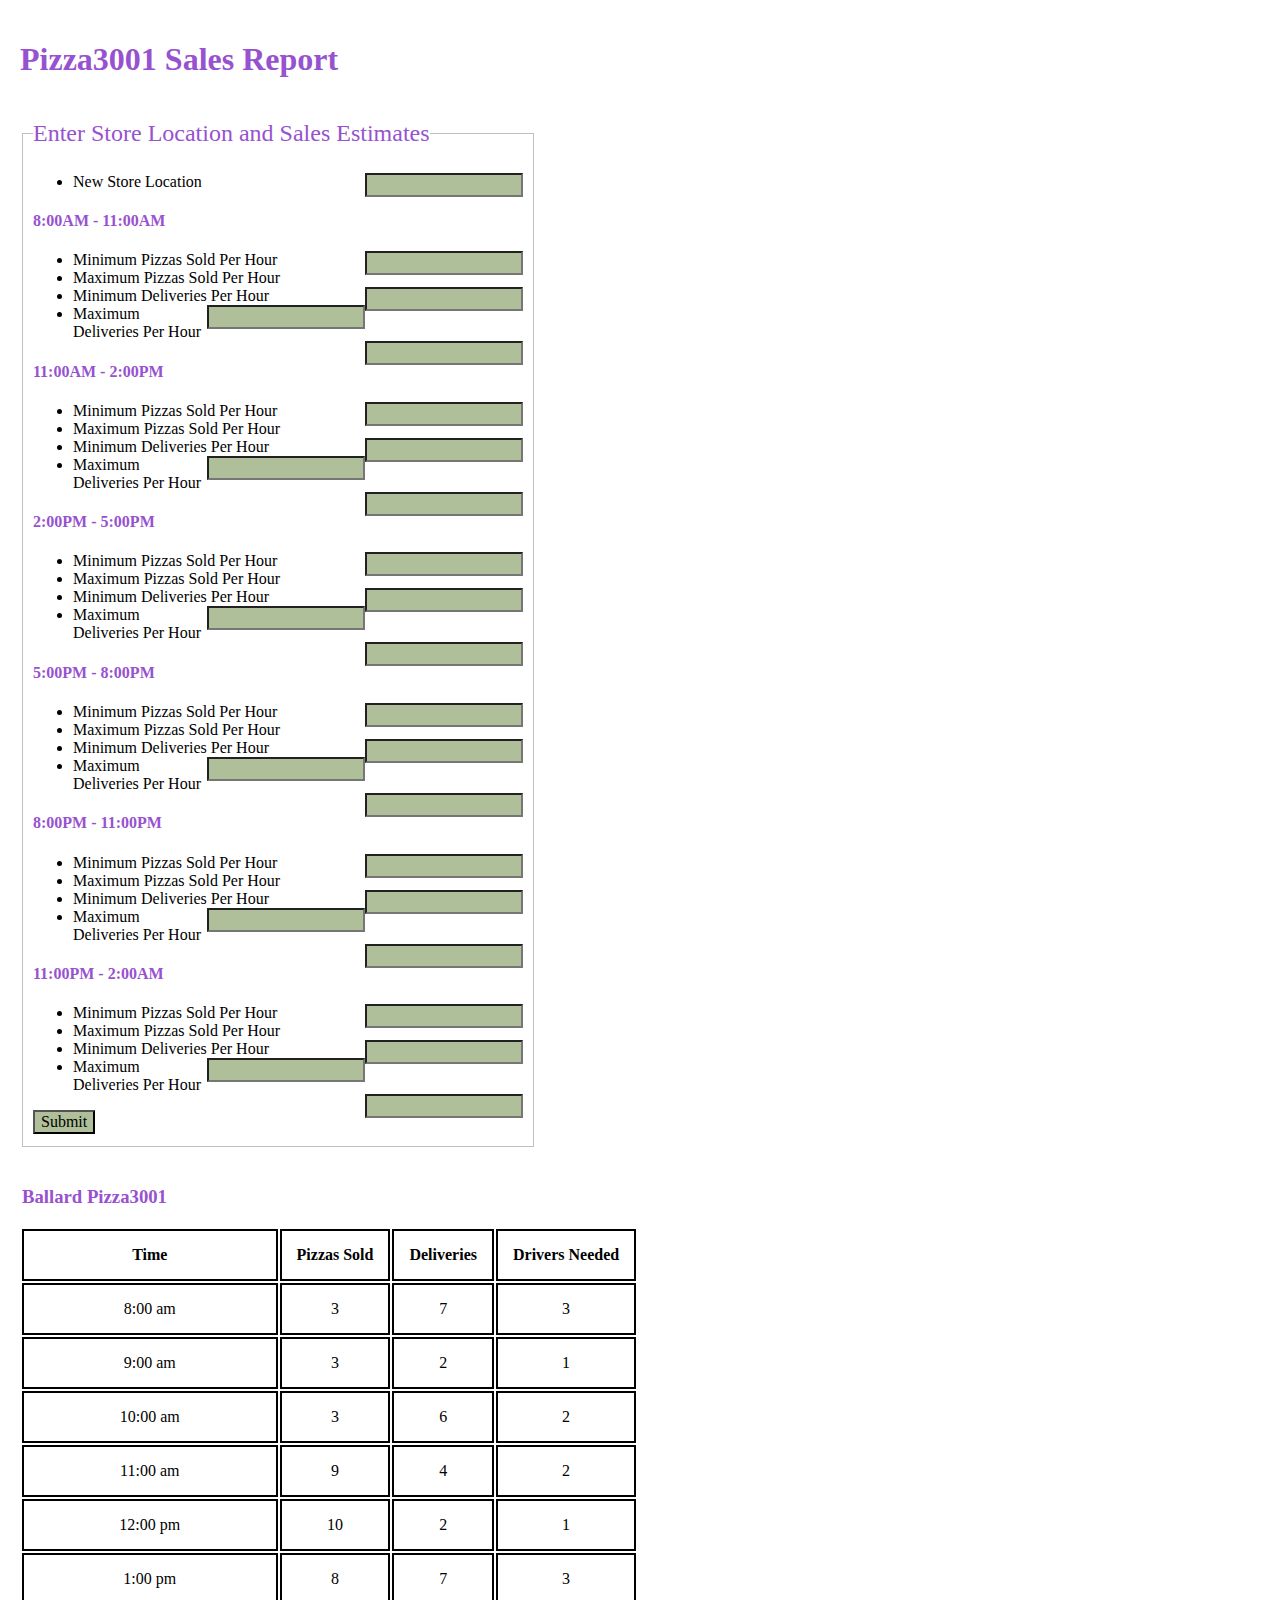
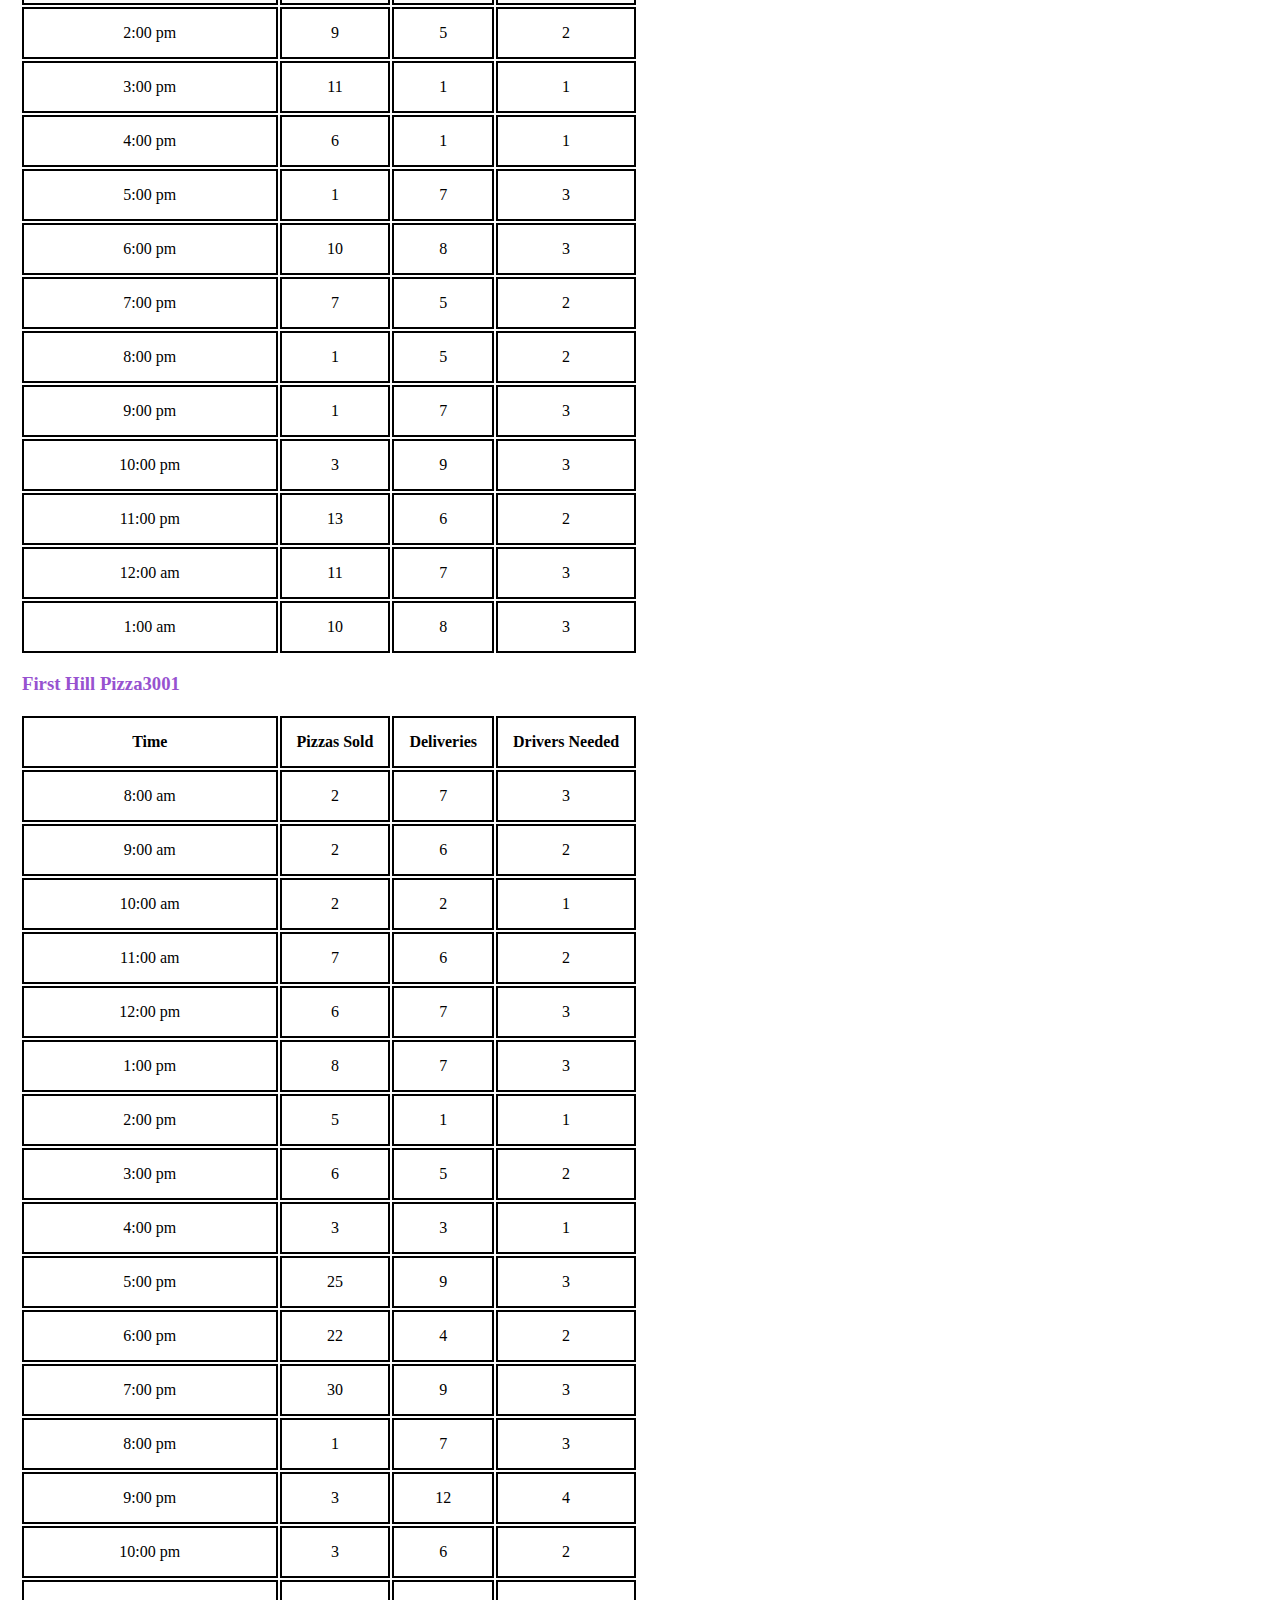
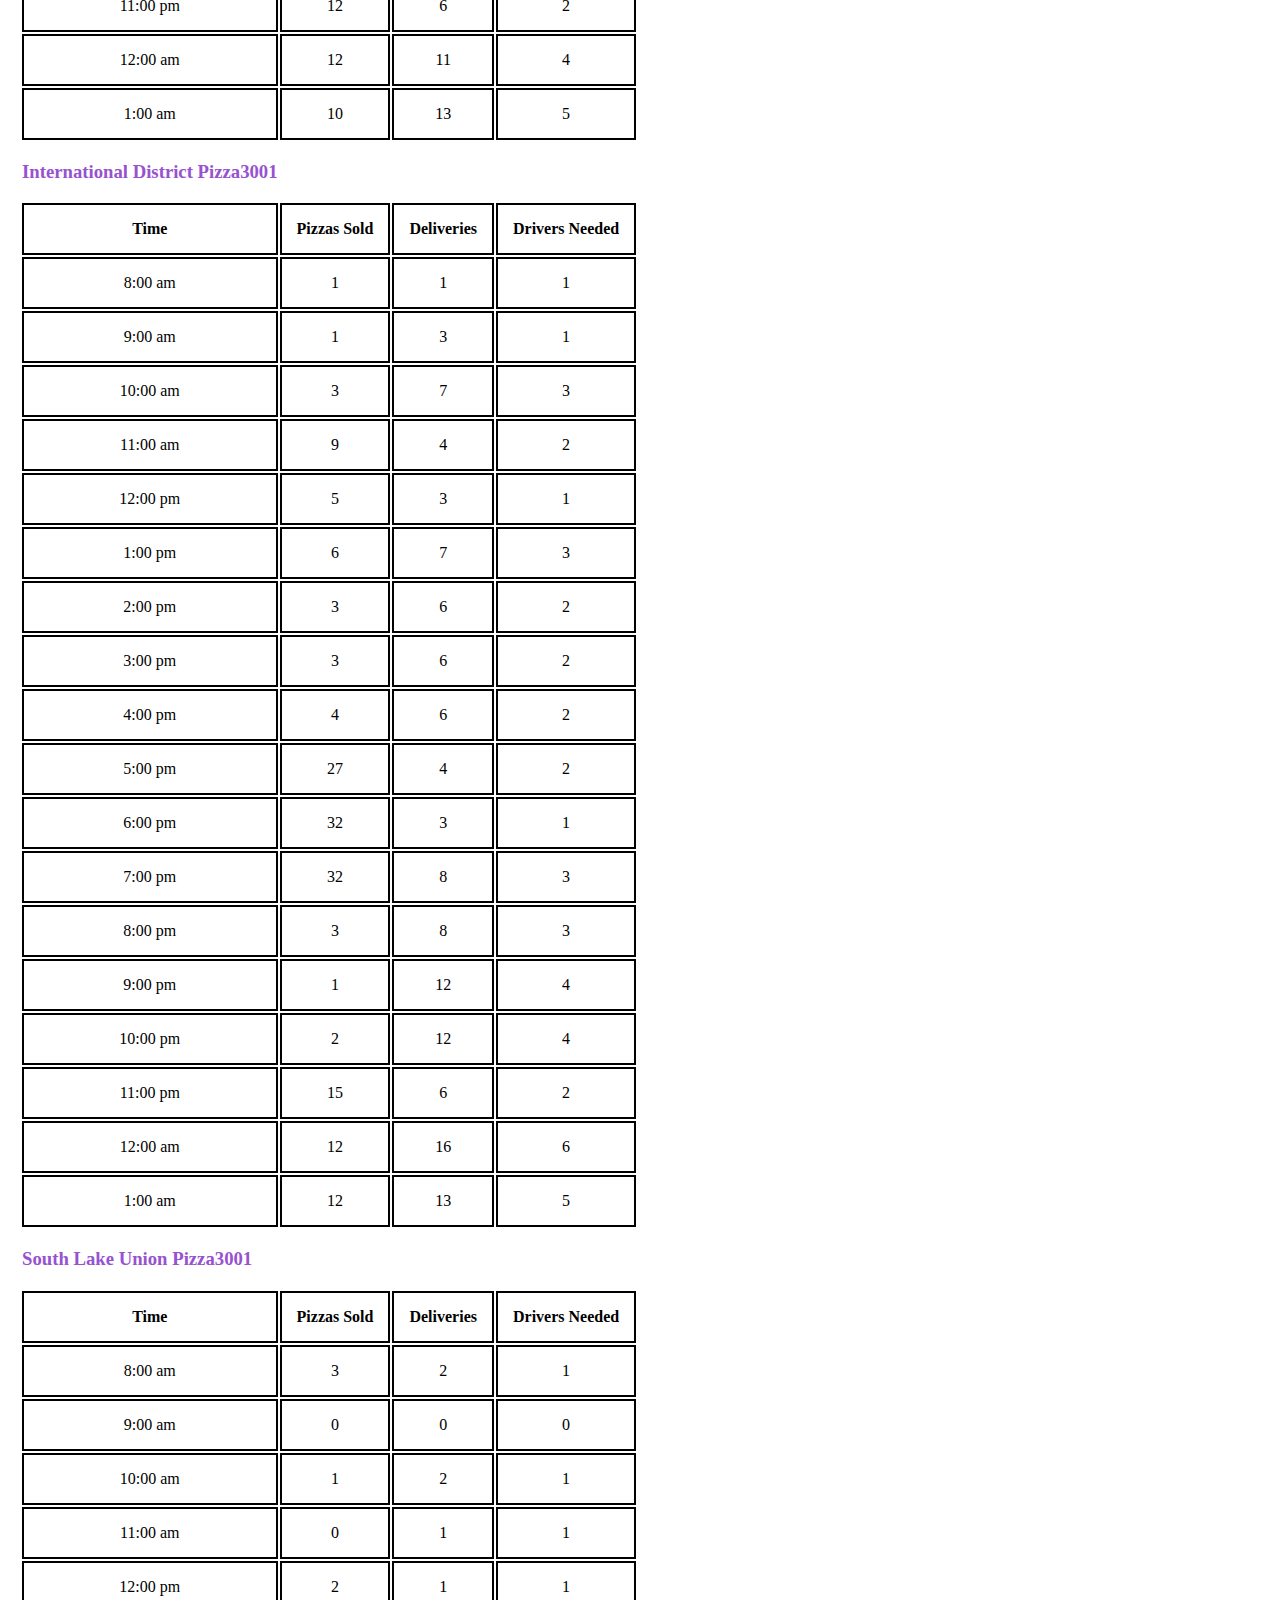
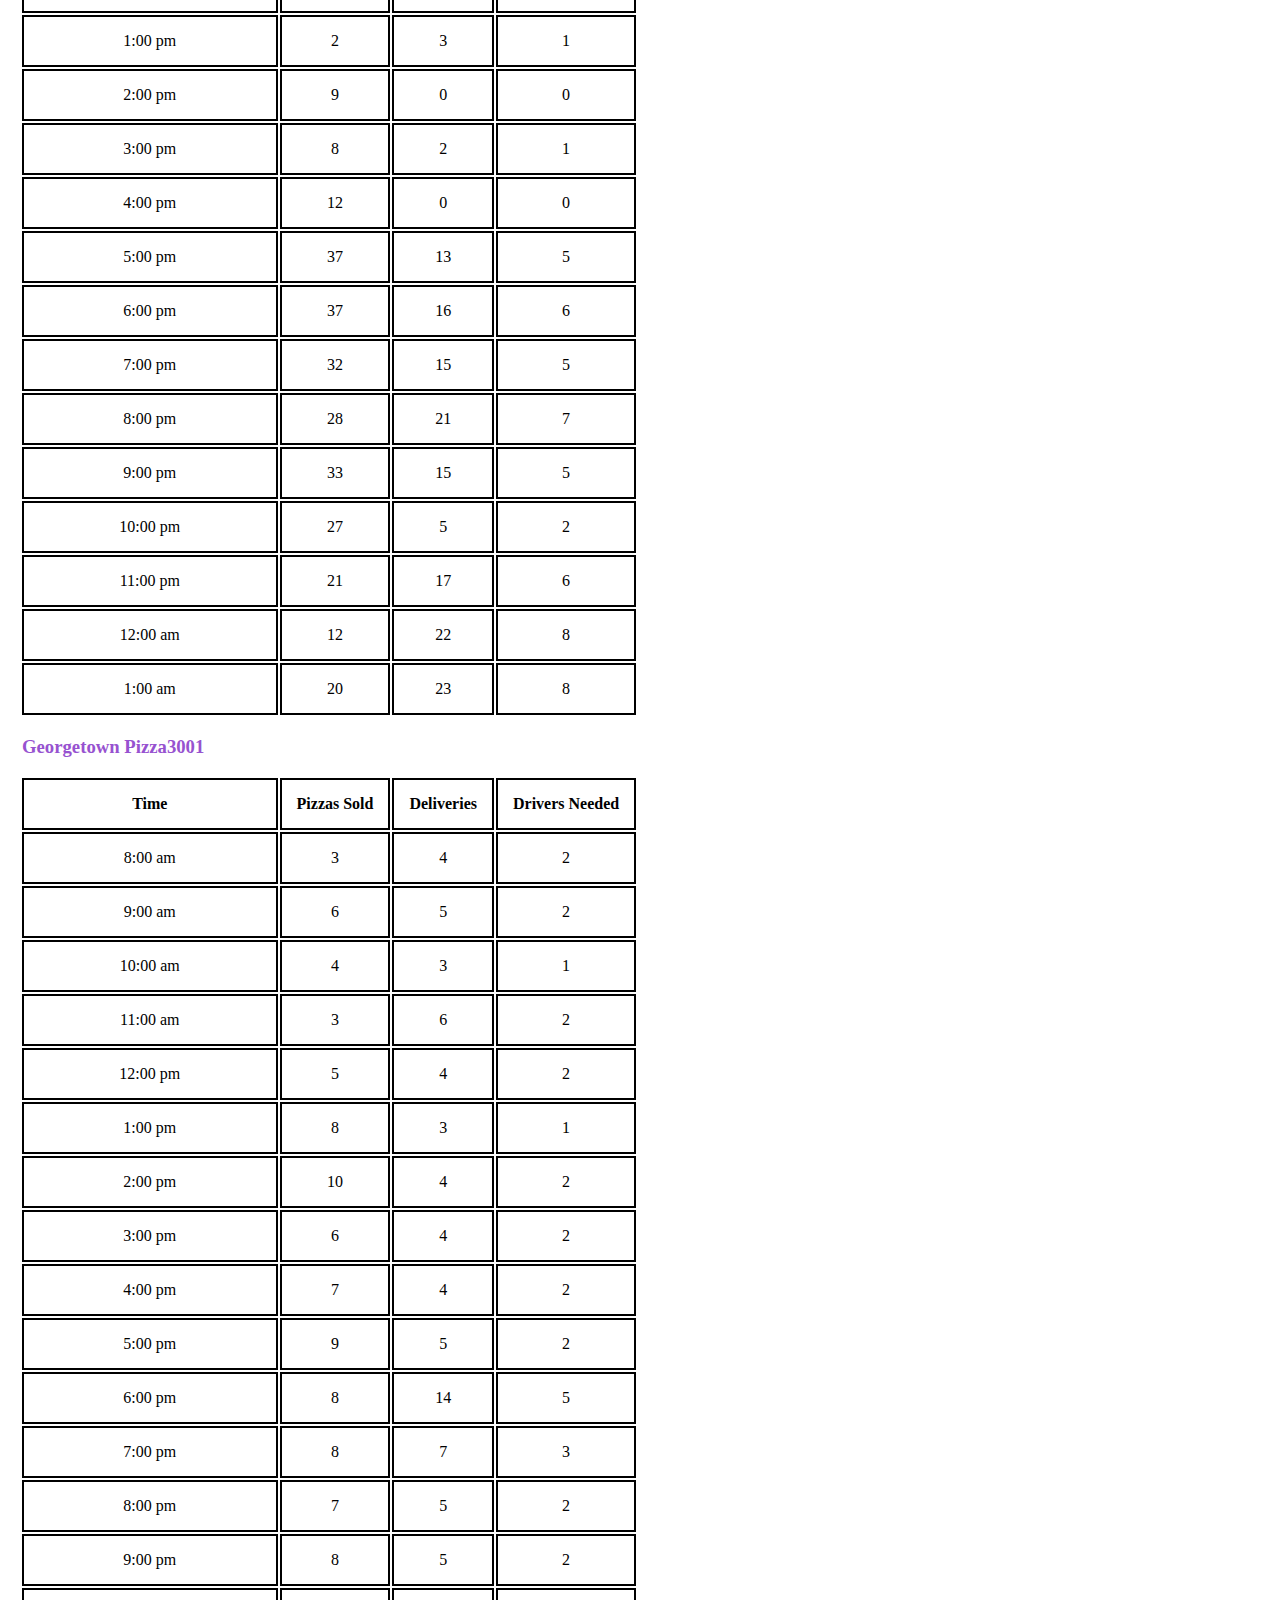
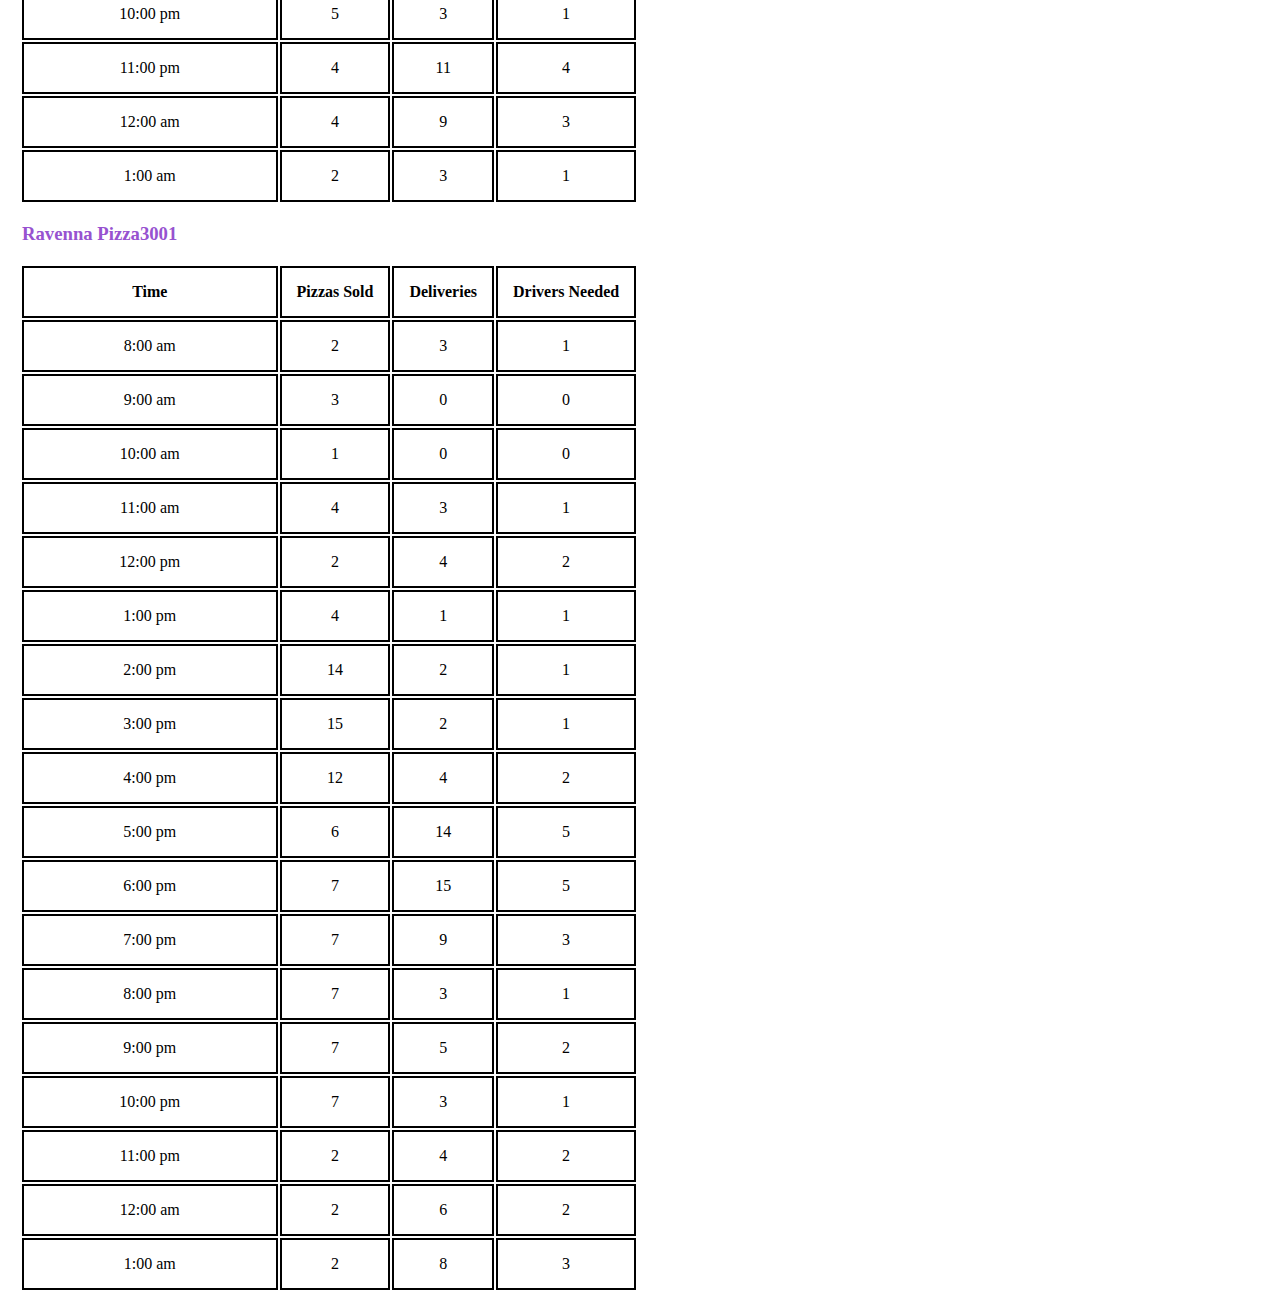
<file: sales-data.html>
<!DOCTYPE html>
<html>
  <head>
    <title>Pizza3001 sales data</title>
    <link href="normalize.css" type="text/css" rel="stylesheet"/>
    <link href="style.css" type="text/css" rel="stylesheet"/>
  </head>
  <body>
    <header>
        <h1>Pizza3001 Sales Report</h1>
    </header>
      <section>
        <form id="newStoreDataForm">
          <fieldset>
            <legend>Enter Store Location and Sales Estimates</legend>
                <ul>
                  <label name="userLocation"><li>New Store Location  </label>
                  <input name="userLocation" type="text"></li>
                </ul>
                <h4>8:00AM - 11:00AM</h4>
                  <ul>
                    <label name="minSoldTimeSpan1"><li>Minimum Pizzas Sold Per Hour </label>
                    <input name="minSoldTimeSpan1" type="text"></li>

                    <label name="maxSoldTimeSpan1"><li>Maximum Pizzas Sold Per Hour  </label>
                    <input name="maxSoldTimeSpan1" type="text"></li>

                    <label name="minDeliveriesTimeSpan1"><li>Minimum Deliveries Per Hour </label>
                    <input name="minDeliveriesTimeSpan1" type="text"></li>

                    <label name="maxDeliveriesTimeSpan1"><li>Maximum Deliveries Per Hour </label>
                    <input name="maxDeliveriesTimeSpan1" type="text"></li>
                  </ul>
                <h4>11:00AM - 2:00PM</h4>
                  <ul>
                    <label name="minSoldTimeSpan2"><li>Minimum Pizzas Sold Per Hour </label>
                    <input name="minSoldTimeSpan2" type="text"></li>

                    <label name="maxSoldTimeSpan2"><li>Maximum Pizzas Sold Per Hour </label>
                    <input name="maxSoldTimeSpan2" type="text"></li>

                    <label name="minDeliveriesTimeSpan2"><li>Minimum Deliveries Per Hour </label>
                    <input name="minDeliveriesTimeSpan2" type="text"></li>

                    <label name="maxDeliveriesTimeSpan2"><li>Maximum Deliveries Per Hour </label>
                    <input name="maxDeliveriesTimeSpan2" type="text"></li>
                  </ul>
                <h4>2:00PM - 5:00PM</h4>
                  <ul>
                    <label name="minSoldTimeSpan3"><li>Minimum Pizzas Sold Per Hour </label>
                    <input name="minSoldTimeSpan3" type="text"></li>

                    <label name="maxSoldTimeSpan3"><li>Maximum Pizzas Sold Per Hour </label>
                    <input name="maxSoldTimeSpan3" type="text"></li>

                    <label name="minDeliveriesTimeSpan3"><li>Minimum Deliveries Per Hour </label>
                    <input name="minDeliveriesTimeSpan3" type="text"></li>

                    <label name="maxDeliveriesTimeSpan3"><li>Maximum Deliveries Per Hour </label>
                    <input name="maxDeliveriesTimeSpan3" type="text"></li>
                  </ul>
                <h4>5:00PM - 8:00PM</h4>
                  <ul>
                    <label name="minSoldTimeSpan4"><li>Minimum Pizzas Sold Per Hour </label>
                    <input name="minSoldTimeSpan4" type="text"></li>

                    <label name="maxSoldTimeSpan4"><li>Maximum Pizzas Sold Per Hour </label>
                    <input name="maxSoldTimeSpan4" type="text"></li>

                    <label name="minDeliveriesTimeSpan4"><li>Minimum Deliveries Per Hour </label>
                    <input name="minDeliveriesTimeSpan4" type="text"></li>

                    <label name="maxDeliveriesTimeSpan4"><li>Maximum Deliveries Per Hour </label>
                    <input name="maxDeliveriesTimeSpan4" type="text"></li>
                  </ul>
                <h4>8:00PM - 11:00PM</h4>
                  <ul>
                    <label name="minSoldTimeSpan5"><li>Minimum Pizzas Sold Per Hour </label>
                    <input name="minSoldTimeSpan5" type="text"></li>

                    <label name="maxSoldTimeSpan5"><li>Maximum Pizzas Sold Per Hour </label>
                    <input name="maxSoldTimeSpan5" type="text"></li>

                    <label name="minDeliveriesTimeSpan5"><li>Minimum Deliveries Per Hour </label>
                    <input name="minDeliveriesTimeSpan5" type="text"></li>

                    <label name="maxDeliveriesTimeSpan5"><li>Maximum Deliveries Per Hour </label>
                    <input name="maxDeliveriesTimeSpan5" type="text"></li>
                  </ul>
                <h4>11:00PM - 2:00AM</h4>
                  <ul>
                    <label name="minSoldTimeSpan6"><li>Minimum Pizzas Sold Per Hour </label>
                    <input name="minSoldTimeSpan6" type="text"></li>

                    <label name="maxSoldTimeSpan6"><li>Maximum Pizzas Sold Per Hour </label>
                    <input name="maxSoldTimeSpan6" type="text"></li>

                    <label name="minDeliveriesTimeSpan6"><li>Minimum Deliveries Per Hour </label>
                    <input name="minDeliveriesTimeSpan6" type="text"></li>

                    <label name="maxDeliveriesTimeSpan6"><li>Maximum Deliveries Per Hour </label>
                    <input name="maxDeliveriesTimeSpan6" type="text"></li>
                  </ul>
                <button type="submit">Submit</button>
          </fieldset>
        </form>
      <br />
      <section>
        <table id="tableLocation"></table>
      </section>
  </body>
  <script src="app.js" type="text/javascript"></script>
</html>
</file>
<file: style.css>
body {
      font-family: "Prototype";
      padding: 20px;
    }

header,h3,h4,h5 {
    color: #9752D0;
    text-align: left;
}

form {
    padding-top: 20px;
    width: 500px;
}

fieldset {
  padding-top: 10px;
}

legend {
    font-size: 24px;
    color: #9752D0;
}

ul{
  width: 450px;

}

label {
      text-align: left;
      display: inline;
}
input {
  background-color: #AFBF99;
  display: inline;
  text-align:center;
  float: right;
  width: 150px;
  height: 18px;
}

table {
   border: 0px solid black;
   font-style: bold;
}

th {
  border: 2px solid black;
  font-style: bold;
  text-align:  center;
  padding: 15px;
}

td {
  border: 2px solid black;
  text-align: center;
  padding: 15px;
}

h1 {
  text-align: left;
}

button {
  background-color: #AFBF99;
}
</file>
